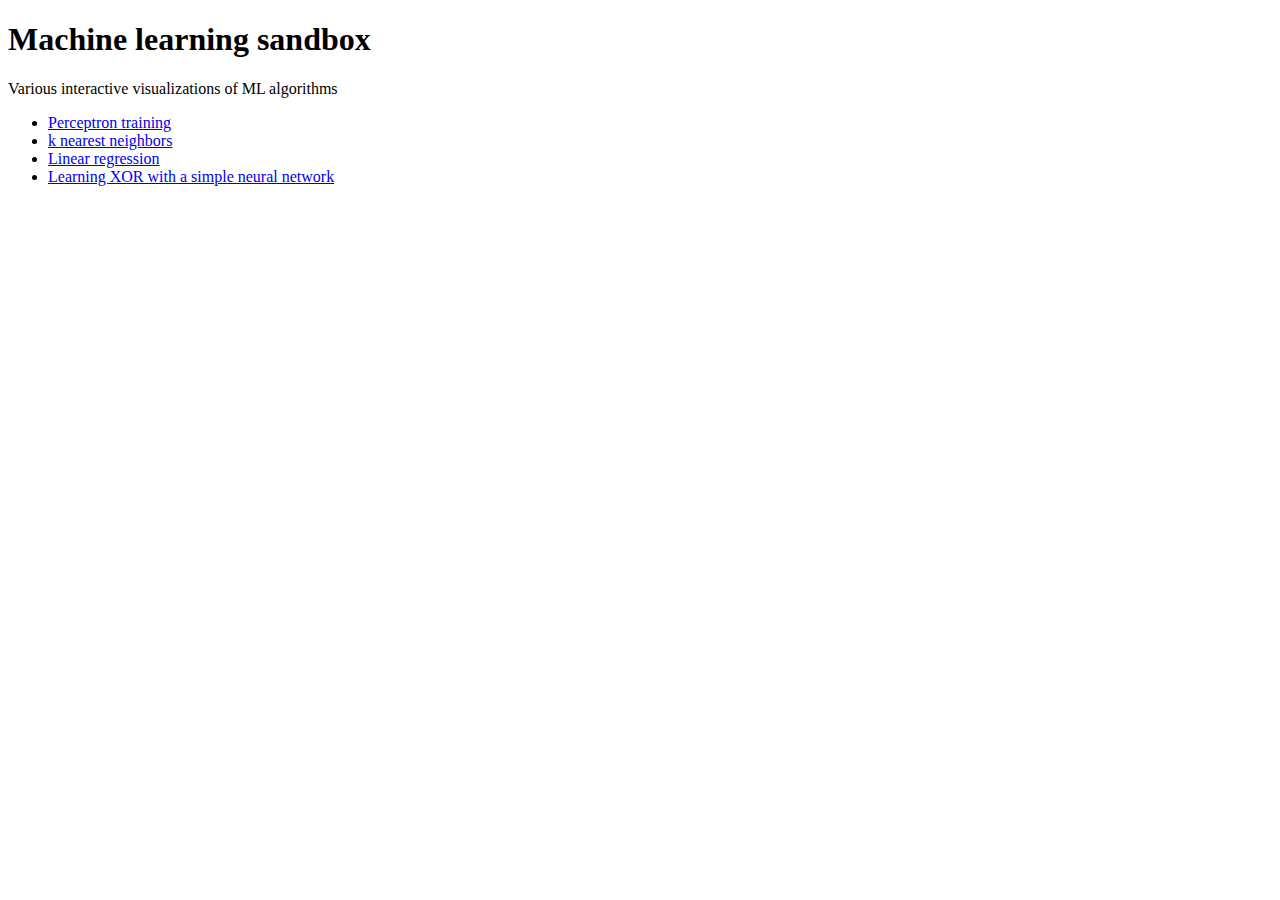
<file: docs/index.html>
<!DOCTYPE html>
<html>
<head>
	<title>Machine learning sandbox</title>
</head>
<body>
<h1>Machine learning sandbox</h1>
Various interactive visualizations of ML algorithms

<ul>
	<li><a href="perceptron/">Perceptron training</a></li>
	<li><a href="kNN/">k nearest neighbors</a></li>
	<li><a href="linear_regression_diagnostics/">Linear regression</a></li>
	<li><a href="XOR_nn/">Learning XOR with a simple neural network</a></li>
</ul>
</body>
</html>
</file>
